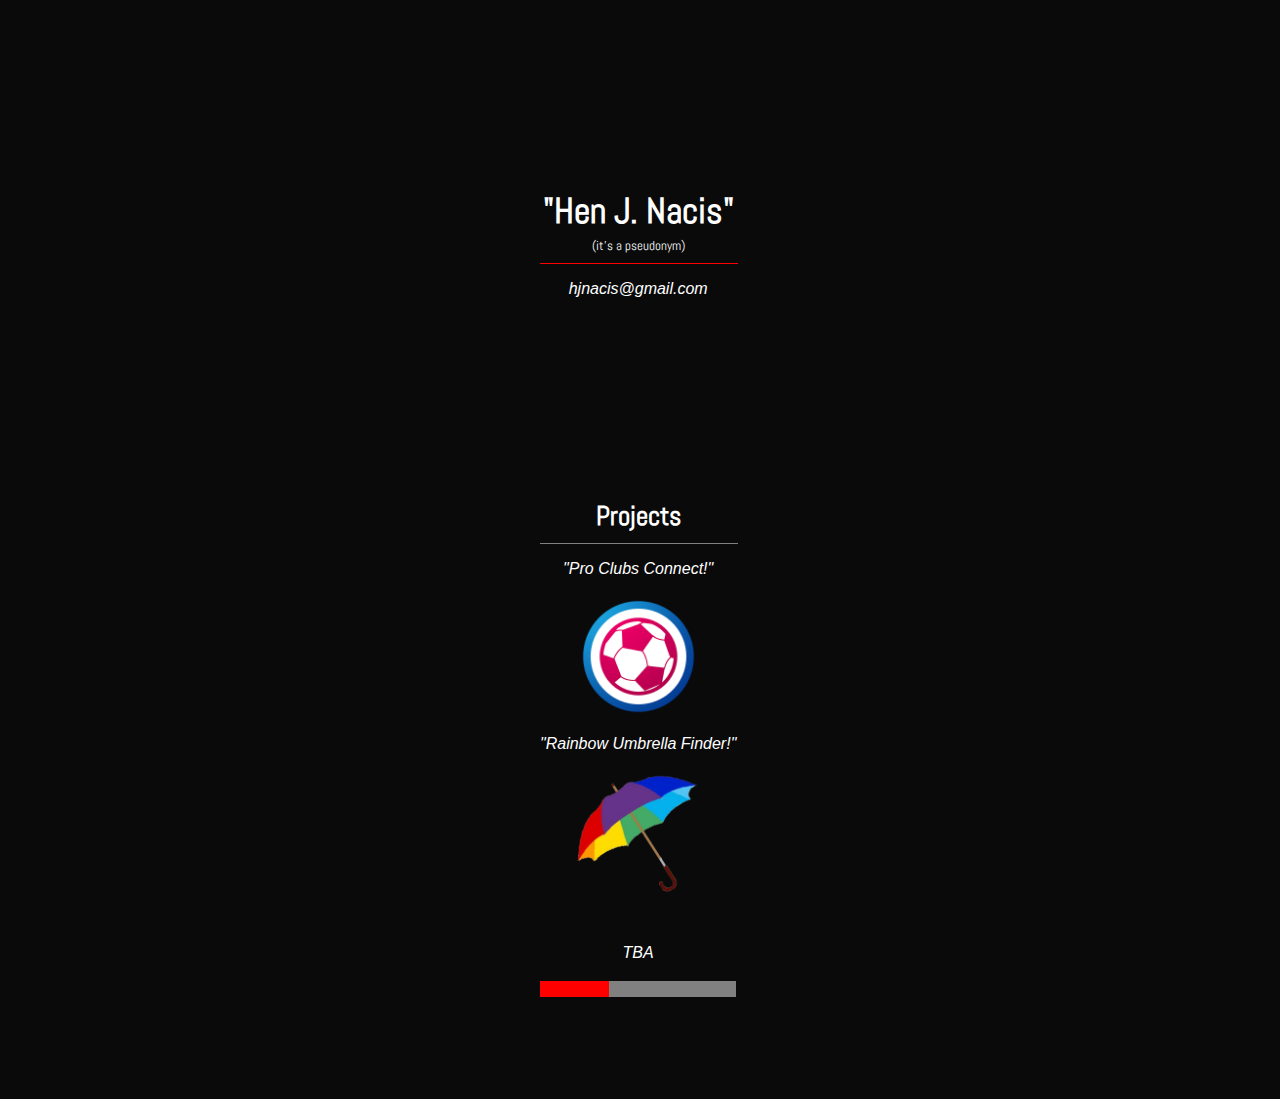
<file: index.html>
<!DOCTYPE html>
<html>
    <head>
        <script>
            (function(i,s,o,g,r,a,m){i['GoogleAnalyticsObject']=r;i[r]=i[r]||function(){
                (i[r].q=i[r].q||[]).push(arguments)},i[r].l=1*new Date();a=s.createElement(o),
                m=s.getElementsByTagName(o)[0];a.async=1;a.src=g;m.parentNode.insertBefore(a,m)
                })(window,document,'script','https://www.google-analytics.com/analytics.js','ga');
            ga('create', 'UA-98576797-1', 'auto');
            ga('send', 'pageview');
        </script>
        <!--favicon from Flaticon licensed by  creativecommons license 3.0-->
        <link rel="shortcut icon" type="image/x-icon" href="favicon.ico?">
        <link rel="stylesheet" type="text/css" href="css/style.css"/>
        <link href="https://fonts.googleapis.com/css?family=Abel|Josefin+Sans" rel="stylesheet" type='text/css'>
        <title>Hen Nacis</title>
    </head>
    <body>
        <h1>"Hen J. Nacis"</h1>
        <span>(it's a pseudonym)</span>
        <hr width="100%" size="1px" color="red">
        <p>hjnacis@gmail.com</p>
        <div>
            <h2>Projects</h2><hr width="100%" size="1px" color="grey">
            <p>"Pro Clubs Connect!"</p>
            <a href="https://play.google.com/store/apps/details?id=com.hennacis.proclubsconnect&hl=en" target="_blank">
                <img src="ic_launcher-web.png?" alt="Pro Clubs Connect App" />
            </a>
            <p>"Rainbow Umbrella Finder!"</p>
            <!-- <a href="https://www.rainbowumbrella.icu" target="_blank"> -->
            <a href="ruf_placeholder.html" target="_blank">
                <img src="ic_rainbow_umbrella.png?" alt="Rainbow Umbrella Finder App" />
            </a>
            <p style="margin-top: 50px;">TBA</p>
            <progress value="35" max="100"></progress>
        </div>
    </body>
</html>
</file>
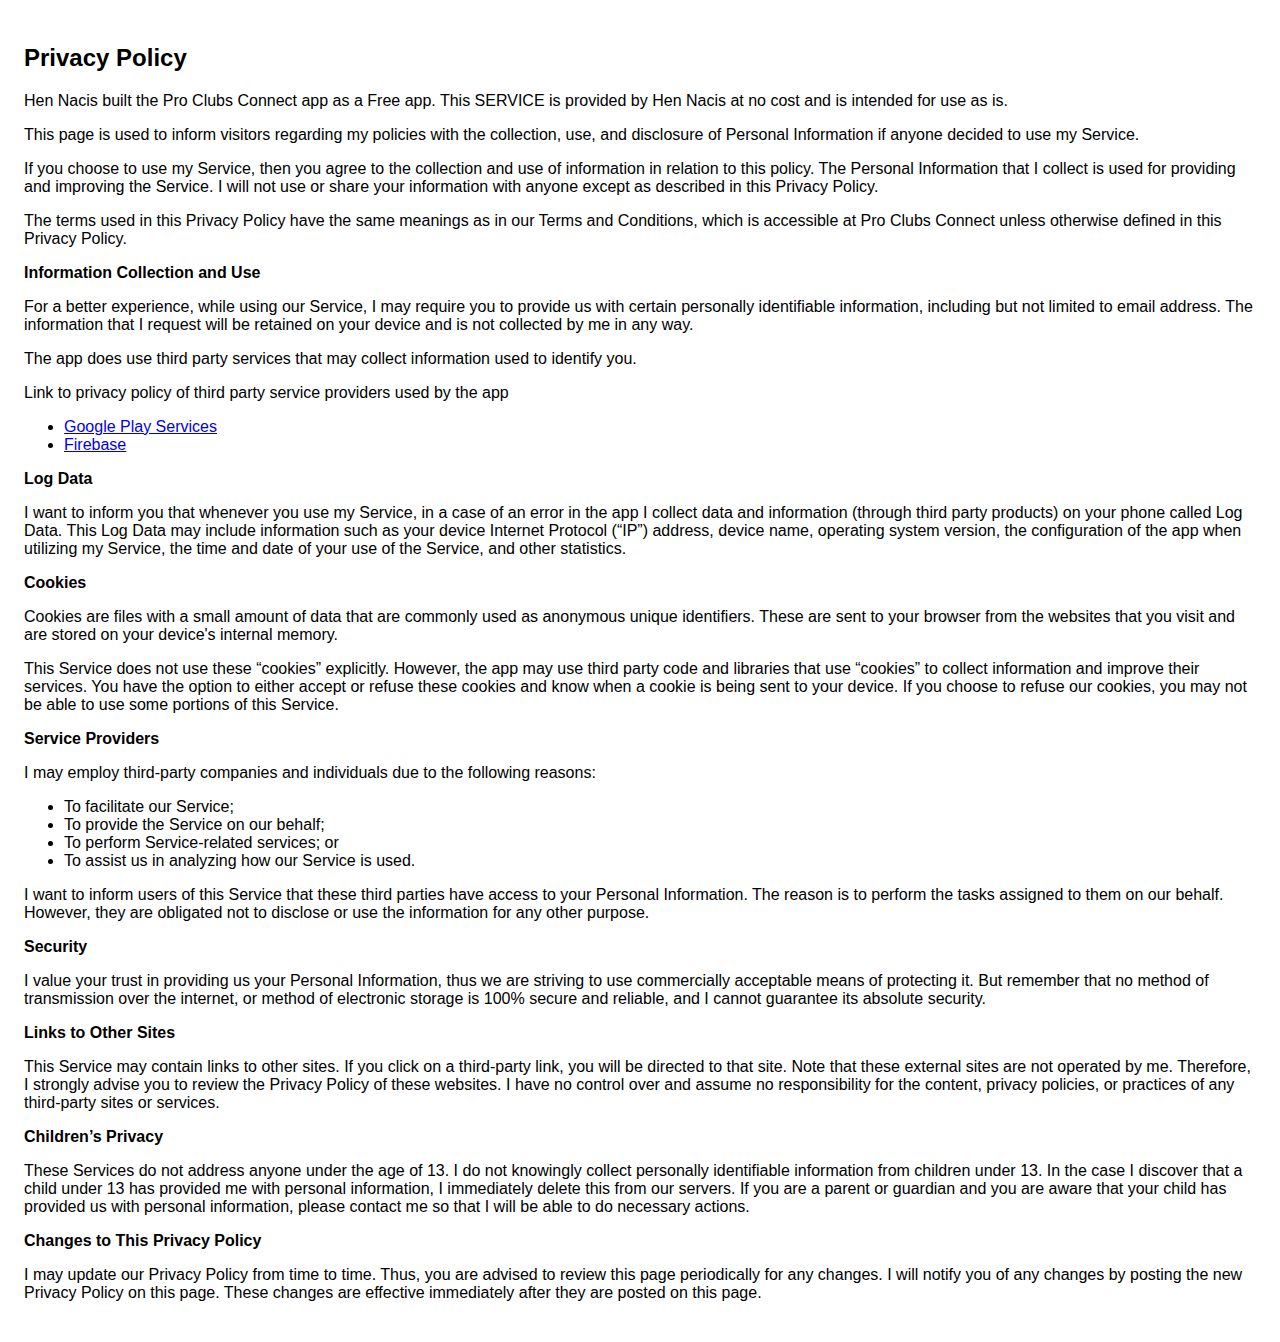
<file: privacy_policy.html>
<!DOCTYPE html>
<html>
  <head>
    <meta charset='utf-8'>
    <meta name='viewport' content='width=device-width'>
    <title>Privacy Policy</title>
    <style> body { font-family: 'Helvetica Neue', Helvetica, Arial, sans-serif; padding:1em; } </style>
  </head>
  <body>
    <h2>Privacy Policy</h2> 
    <p> Hen Nacis built the Pro Clubs Connect app as a Free app. This SERVICE is provided by Hen Nacis at no cost and is intended for use as is.</p> 
    <p>This page is used to inform visitors regarding my policies with the collection, use, and disclosure of Personal Information if anyone decided to use my Service.</p> 
    <p>If you choose to use my Service, then you agree to the collection and use of information in relation to this policy. The Personal Information that I collect is used for providing and improving the Service. I will not use or share your information with anyone except as described in this Privacy Policy.</p> 
    <p>The terms used in this Privacy Policy have the same meanings as in our Terms and Conditions, which is
                    accessible at Pro Clubs Connect unless otherwise defined in this Privacy Policy.</p> 
                    <p><strong>Information Collection and Use</strong></p> <p>For a better experience, while using our Service, I may require you to provide us with certain
                    personally identifiable information, including but not limited to email address. The information that I request will be retained on your device and is not collected by me in any way.
                  </p> <p>The app does use third party services that may collect information used to identify you.</p> 
                  <div><p>Link to privacy policy of third party service providers used by the app</p> 
                    <ul>
                      <li><a href="https://www.google.com/policies/privacy/" target="_blank">Google Play Services</a></li>
                      <li><a href="https://policies.google.com/privacy?hl=en" target="_blank">Firebase</a></li><!----><!----><!----><!----><!----><!----><!---->
                    </ul>
                  </div> <p><strong>Log Data</strong></p> <p> I want to inform you that whenever you use my Service, in a case of
                    an error in the app I collect data and information (through third party products) on your phone
                    called Log Data. This Log Data may include information such as your device Internet Protocol (“IP”) address,
                    device name, operating system version, the configuration of the app when utilizing my Service,
                    the time and date of your use of the Service, and other statistics.
                  </p> <p><strong>Cookies</strong></p> <p>Cookies are files with a small amount of data that are commonly used as anonymous unique identifiers.
                    These are sent to your browser from the websites that you visit and are stored on your device's internal
                    memory.
                  </p> <p>This Service does not use these “cookies” explicitly. However, the app may use third party code and
                    libraries that use “cookies” to collect information and improve their services. You have the option to
                    either accept or refuse these cookies and know when a cookie is being sent to your device. If you choose
                    to refuse our cookies, you may not be able to use some portions of this Service.
                  </p> <p><strong>Service Providers</strong></p> <p> I may employ third-party companies and individuals due to the following reasons:</p> <ul><li>To facilitate our Service;</li> <li>To provide the Service on our behalf;</li> <li>To perform Service-related services; or</li> <li>To assist us in analyzing how our Service is used.</li></ul> <p> I want to inform users of this Service that these third parties have access to
                    your Personal Information. The reason is to perform the tasks assigned to them on our behalf. However,
                    they are obligated not to disclose or use the information for any other purpose.
                  </p> <p><strong>Security</strong></p> <p> I value your trust in providing us your Personal Information, thus we are striving
                    to use commercially acceptable means of protecting it. But remember that no method of transmission over
                    the internet, or method of electronic storage is 100% secure and reliable, and I cannot guarantee
                    its absolute security.
                  </p> <p><strong>Links to Other Sites</strong></p> <p>This Service may contain links to other sites. If you click on a third-party link, you will be directed
                    to that site. Note that these external sites are not operated by me. Therefore, I strongly
                    advise you to review the Privacy Policy of these websites. I have no control over
                    and assume no responsibility for the content, privacy policies, or practices of any third-party sites
                    or services.
                  </p> <p><strong>Children’s Privacy</strong></p> <p>These Services do not address anyone under the age of 13. I do not knowingly collect
                    personally identifiable information from children under 13. In the case I discover that a child
                    under 13 has provided me with personal information, I immediately delete this from
                    our servers. If you are a parent or guardian and you are aware that your child has provided us with personal
                    information, please contact me so that I will be able to do necessary actions.
                  </p> <p><strong>Changes to This Privacy Policy</strong></p> <p> I may update our Privacy Policy from time to time. Thus, you are advised to review
                    this page periodically for any changes. I will notify you of any changes by posting
                    the new Privacy Policy on this page. These changes are effective immediately after they are posted on
                    this page.
    </body>
    </html>
</file>
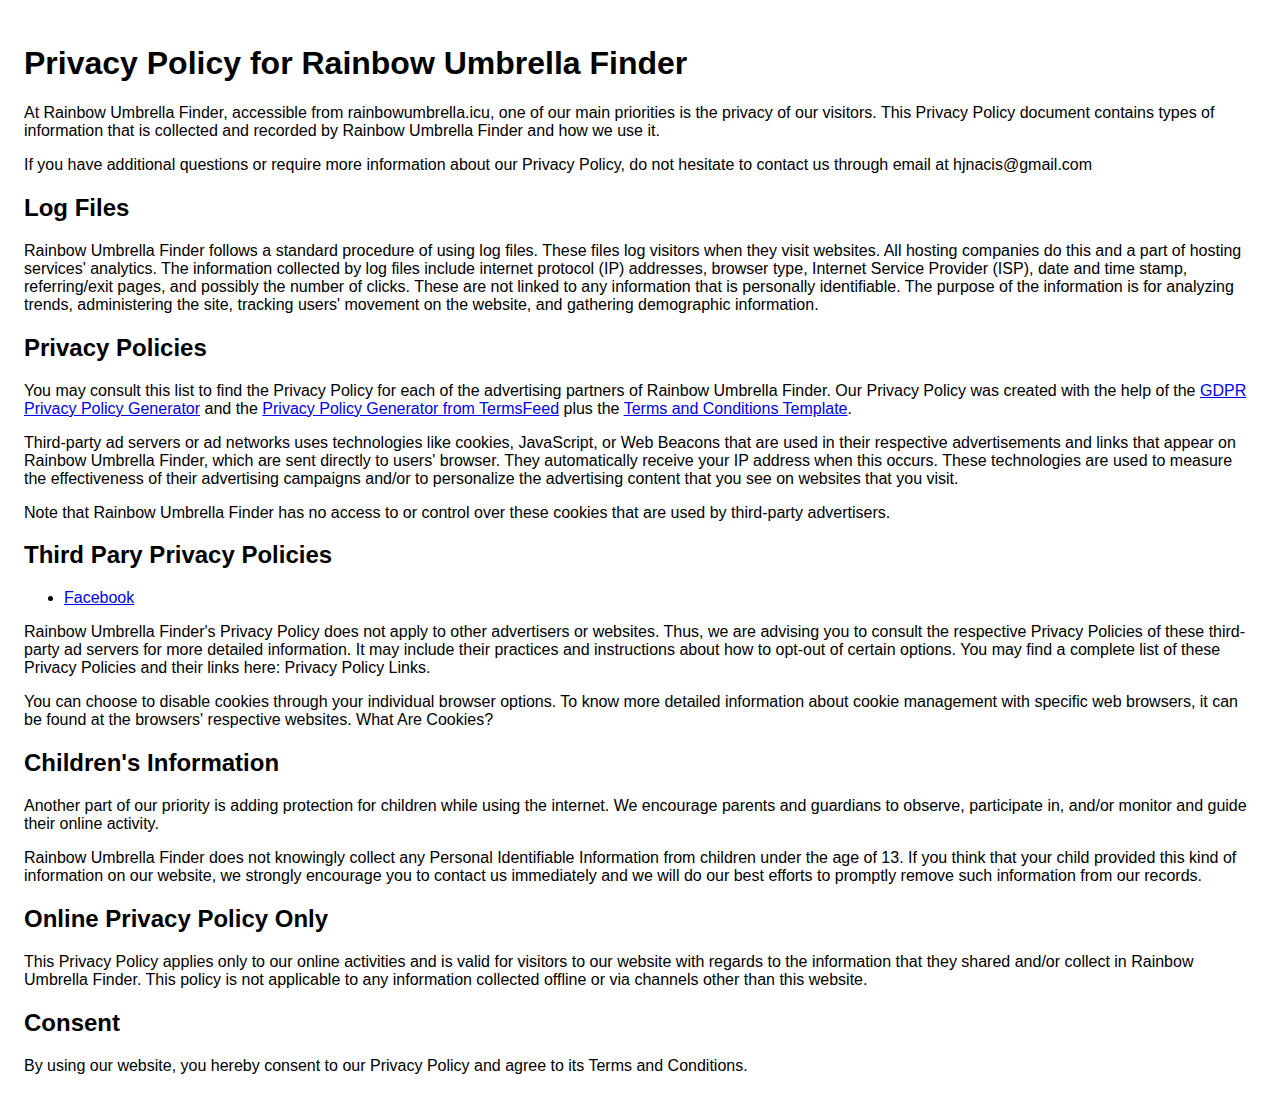
<file: ruf_privacy_policy.html>
<!DOCTYPE html>
    <html>
    <head>
      <meta charset='utf-8'>
      <meta name='viewport' content='width=device-width'>
      <title>Privacy Policy</title>
      <style> body { font-family: 'Helvetica Neue', Helvetica, Arial, sans-serif; padding:1em; } </style>
    </head>
    <body>
			<h1>Privacy Policy for Rainbow Umbrella Finder</h1>

			<p>At Rainbow Umbrella Finder, accessible from rainbowumbrella.icu, one of our main priorities is the privacy of our visitors. This Privacy Policy document contains types of information that is collected and recorded by Rainbow Umbrella Finder and how we use it.</p>

			<p>If you have additional questions or require more information about our Privacy Policy, do not hesitate to contact us through email at hjnacis@gmail.com</p>

			<h2>Log Files</h2>

			<p>Rainbow Umbrella Finder follows a standard procedure of using log files. These files log visitors when they visit websites. All hosting companies do this and a part of hosting services' analytics. The information collected by log files include internet protocol (IP) addresses, browser type, Internet Service Provider (ISP), date and time stamp, referring/exit pages, and possibly the number of clicks. These are not linked to any information that is personally identifiable. The purpose of the information is for analyzing trends, administering the site, tracking users' movement on the website, and gathering demographic information.</p>




			<h2>Privacy Policies</h2>

			<P>You may consult this list to find the Privacy Policy for each of the advertising partners of Rainbow Umbrella Finder. Our Privacy Policy was created with the help of the <a href="https://privacypolicygenerator.info">GDPR Privacy Policy Generator</a> and the <a href="https://termsfeed.com/privacy-policy/generator/">Privacy Policy Generator from TermsFeed</a> plus the <a href="https://termsandconditionstemplate.net">Terms and Conditions Template</a>.</p>

			<p>Third-party ad servers or ad networks uses technologies like cookies, JavaScript, or Web Beacons that are used in their respective advertisements and links that appear on Rainbow Umbrella Finder, which are sent directly to users' browser. They automatically receive your IP address when this occurs. These technologies are used to measure the effectiveness of their advertising campaigns and/or to personalize the advertising content that you see on websites that you visit.</p>

			<p>Note that Rainbow Umbrella Finder has no access to or control over these cookies that are used by third-party advertisers.</p>

			<h2>Third Pary Privacy Policies</h2>
			<ul><!----><!----><!----><li>
			<a href="https://www.facebook.com/about/privacy" target="_blank">Facebook</a>
			</li><!----><!----><!----><!----><!----></ul>

			<p>Rainbow Umbrella Finder's Privacy Policy does not apply to other advertisers or websites. Thus, we are advising you to consult the respective Privacy Policies of these third-party ad servers for more detailed information. It may include their practices and instructions about how to opt-out of certain options. You may find a complete list of these Privacy Policies and their links here: Privacy Policy Links.</p>

			<p>You can choose to disable cookies through your individual browser options. To know more detailed information about cookie management with specific web browsers, it can be found at the browsers' respective websites. What Are Cookies?</p>

			<h2>Children's Information</h2>

			<p>Another part of our priority is adding protection for children while using the internet. We encourage parents and guardians to observe, participate in, and/or monitor and guide their online activity.</p>

			<p>Rainbow Umbrella Finder does not knowingly collect any Personal Identifiable Information from children under the age of 13. If you think that your child provided this kind of information on our website, we strongly encourage you to contact us immediately and we will do our best efforts to promptly remove such information from our records.</p>

			<h2>Online Privacy Policy Only</h2>

			<p>This Privacy Policy applies only to our online activities and is valid for visitors to our website with regards to the information that they shared and/or collect in Rainbow Umbrella Finder. This policy is not applicable to any information collected offline or via channels other than this website.</p>

			<h2>Consent</h2>

			<p>By using our website, you hereby consent to our Privacy Policy and agree to its Terms and Conditions.</p>
		</body>
</html>
</file>
<file: css/style.css>
html { 
                min-height: 100%; 
                -webkit-background-size: cover; 
                -moz-background-size: cover; 
                -o-background-size: cover; 
                background-size: cover; 
                background: #0a0a0a; 
                background-repeat:no-repeat; 
                /*background: -webkit-radial-gradient(top left, #1e1e1e, black);
                background: -moz-radial-gradient(top left, #1e1e1e, black);
                background: -ms-radial-gradient(top left, #1e1e1e, black);
                background: -o-radial-gradient(top left, #1e1e1e, black);
                background: radial-gradient(top left, #1e1e1e, black);*/
                font-family: 'Abel', sans-serif;
                text-align: center;
            }
            body {
                color: white;
                position: absolute;
                top: 20%;
                left: 50%;
                margin-left: -100px;
            }
            h1{
                font-size: 225%;
                margin: 0px;
            }
            span{
                font-size: small;
            }
            p{
                font-family: 'Josefin+Sans', sans-serif;
                font-style: oblique;
            }
            div{
                margin-top: 200px;
                margin-bottom: 100px;
            }
            h2{
                font-size: 170%;
                margin-bottom: 10px;
            }
            img{
                display: block;
                margin: auto;
                width: 125px;
            }
            progress{
                -webkit-appearance: none;
                width: 100%;
            }
            progress::-webkit-progress-value { 
                background: red;
            }
</file>
